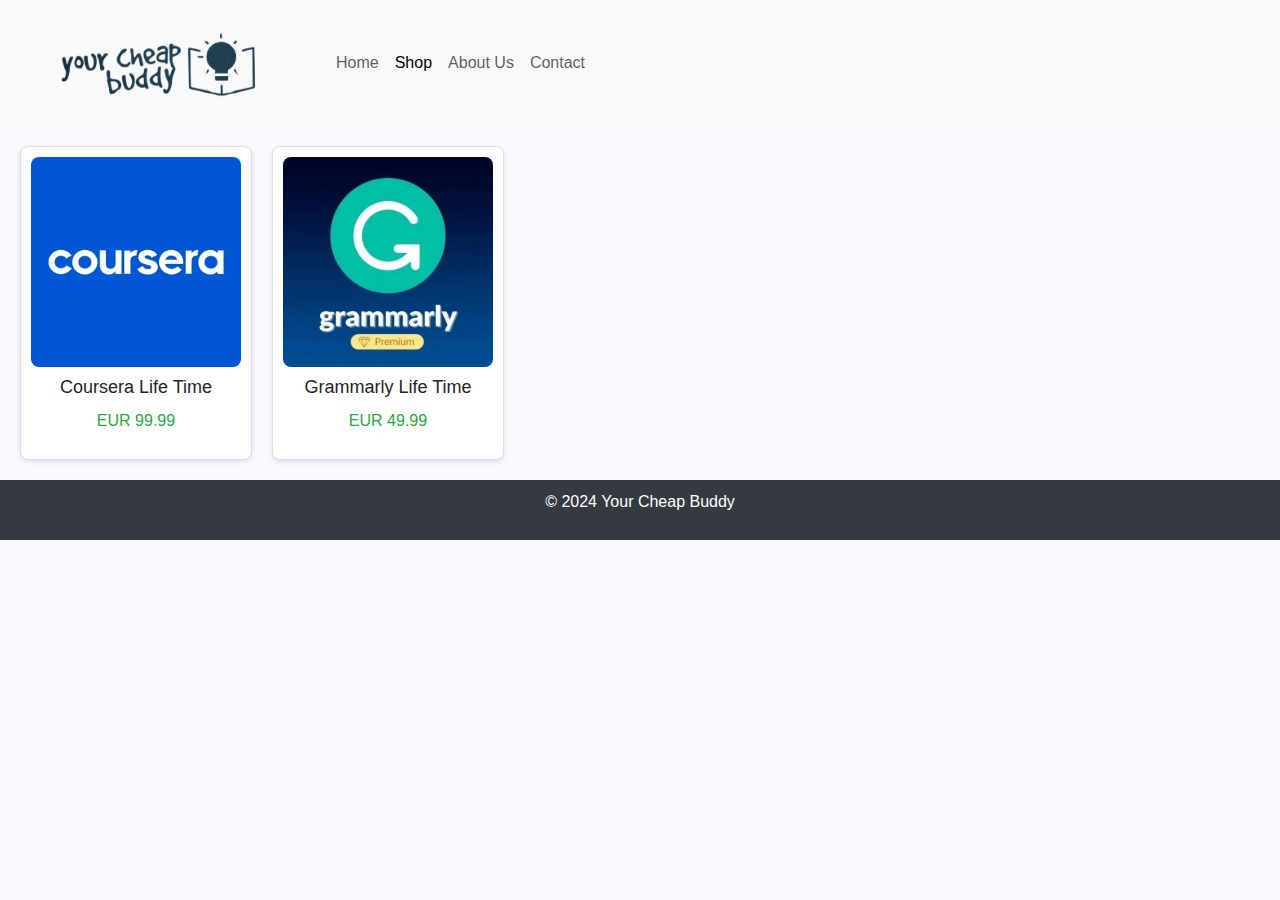
<file: shop.html>
<!DOCTYPE html>
<html lang="en">
<head>
    <meta charset="utf-8">
    <meta name="viewport" content="width=device-width, initial-scale=1">
    <title>Cheap Buddy</title>

    <link href="https://cdn.jsdelivr.net/npm/bootstrap@5.3.3/dist/css/bootstrap.min.css" rel="stylesheet" integrity="sha384-QWTKZyjpPEjISv5WaRU9OFeRpok6YctnYmDr5pNlyT2bRjXh0JMhjY6hW+ALEwIH" crossorigin="anonymous">
    <link rel="stylesheet" href="styles.css">
</head>
<body>
    <nav class="navbar navbar-expand-lg bg-body-tertiary">
        <div class="container-fluid">
            <a class="navbar-brand" href="#">
                <img src="data/cheap_buddy_no_bg.png" alt="Bootstrap" width="300" height="100" >
            </a>
            <button class="navbar-toggler" type="button" data-bs-toggle="collapse" data-bs-target="#navbarNavAltMarkup" aria-controls="navbarNavAltMarkup" aria-expanded="false" aria-label="Toggle navigation">
                <span class="navbar-toggler-icon"></span>
            </button>
            <div class="navbar-collapse collapse" id="navbarNavAltMarkup">
                <div class="navbar-nav">
                <a class="nav-link" href="index.html">Home</a>
                <a class="nav-link active" aria-current="page" href="shop.html">Shop</a>
                <a class="nav-link" href="#">About Us</a>
                <a class="nav-link" href="#">Contact</a>
                </div>
            </div>
        </div>
    </nav>

    <main>
        <section class="product-grid">
            <!-- Repeat this block for each product -->
            <div class="product-card">
                <img src="data/coursera.webp" alt="Coursera">
                <h2>Coursera Life Time</h2>
                <p>EUR 99.99</p>
            </div>
            <div class="product-card">
                <img src="data/grammarly.webp" alt="Grammarly">
                <h2>Grammarly Life Time</h2>
                <p>EUR 49.99</p>
            </div>
            <!-- End of product block -->
        </section>
    </main>

    <footer>
        <p>&copy; 2024 Your Cheap Buddy</p>
    </footer>
    <script src="https://cdn.jsdelivr.net/npm/bootstrap@5.3.3/dist/js/bootstrap.bundle.min.js" integrity="sha384-YvpcrYf0tY3lHB60NNkmXc5s9fDVZLESaAA55NDzOxhy9GkcIdslK1eN7N6jIeHz" crossorigin="anonymous"></script>
</body>
</html>
</file>
<file: styles.css>
body {
    font-family: Arial, sans-serif;
    margin: 0;
    padding: 0;
    background-color: #faf8ff;
}

header {
    background-color: #343a40;
    padding: 10px 20px;
    color: white;
}

header .logo h1 {
    margin: 0;
    font-size: 24px;
}

header .nav-links {
    list-style: none;
    padding: 0;
    display: flex;
    gap: 20px;
}

header .nav-links li {
    margin: 0;
}

header .nav-links a {
    color: white;
    text-decoration: none;
    font-size: 18px;
}

.product-grid {
    display: grid;
    grid-template-columns: repeat(auto-fill, minmax(200px, 1fr));
    gap: 20px;
    padding: 20px;
}

.product-card {
    background-color: white;
    border: 1px solid #ddd;
    border-radius: 8px;
    padding: 10px;
    text-align: center;
    box-shadow: 0 2px 5px rgba(0,0,0,0.1);
}

.product-card img {
    width: 100%;
    height: auto;
    border-radius: 8px;
}

.product-card h2 {
    font-size: 18px;
    margin: 10px 0;
}

.product-card p {
    font-size: 16px;
    color: #28a745;
}

footer {
    background-color: #343a40;
    color: white;
    text-align: center;
    padding: 10px 20px;
}
</file>
